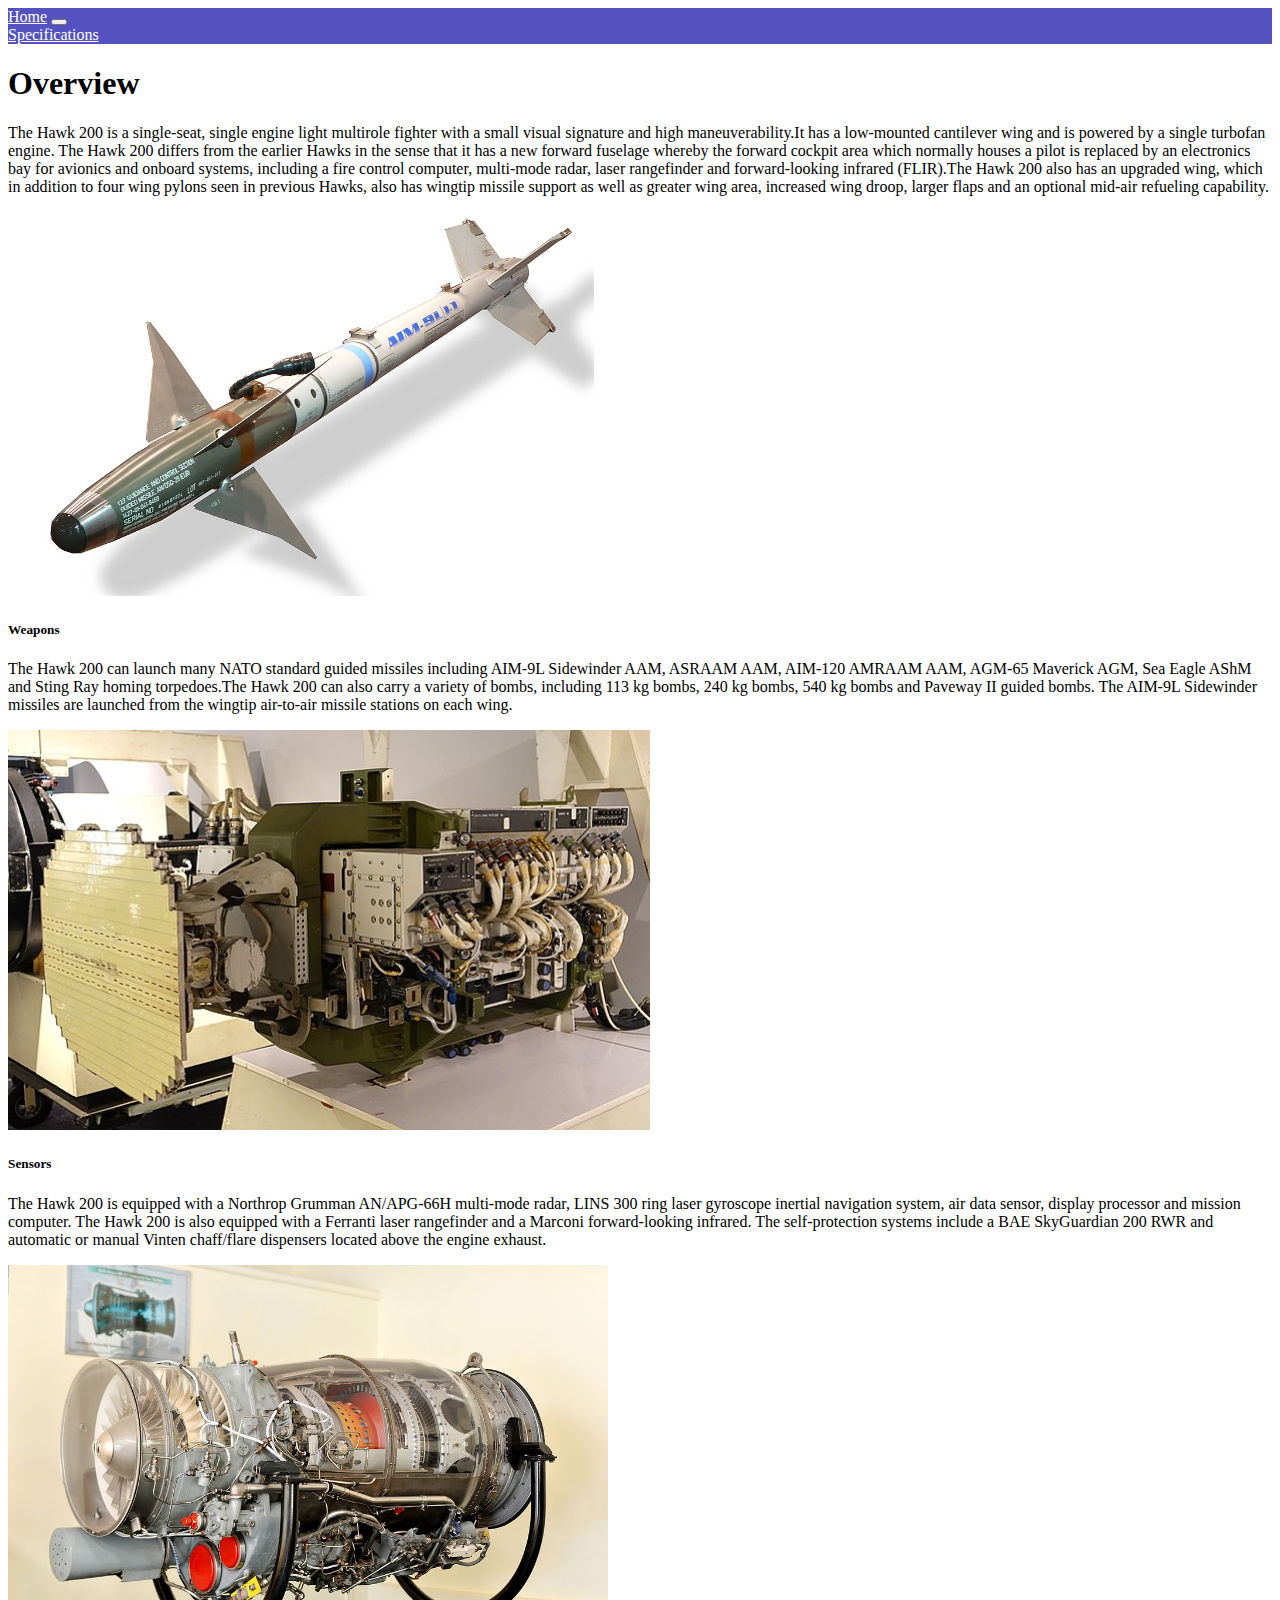
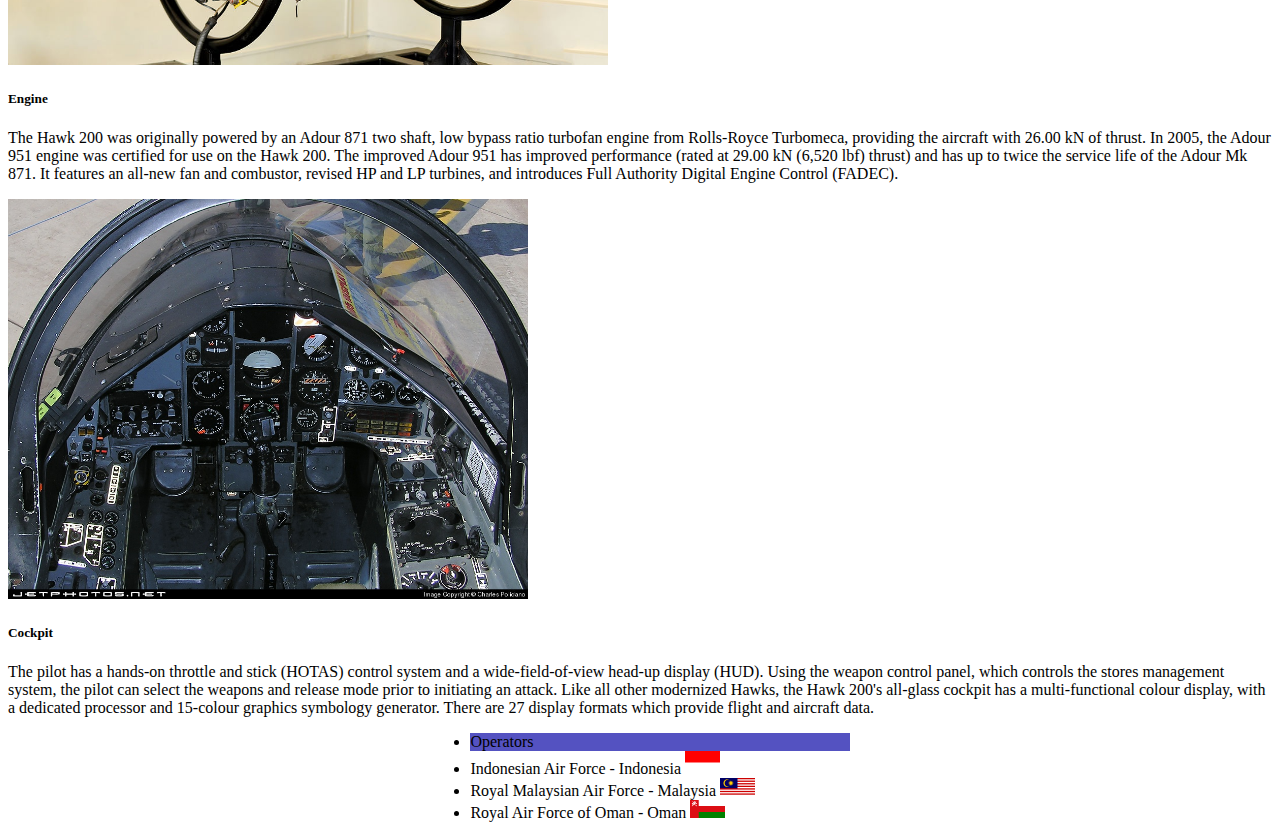
<file: design.html>
<!DOCTYPE html>
<html lang="en">
  <head>
    <meta charset="UTF-8" />
    <meta http-equiv="X-UA-Compatible" content="IE=edge" />
    <meta name="viewport" content="width=device-width, initial-scale=1.0" />
    <title>British Aerospace Hawk 200</title>
    <link
      href="https://cdn.jsdelivr.net/npm/bootstrap@5.1.3/dist/css/bootstrap.min.css"
      rel="stylesheet"
      integrity="sha384-1BmE4kWBq78iYhFldvKuhfTAU6auU8tT94WrHftjDbrCEXSU1oBoqyl2QvZ6jIW3"
      crossorigin="anonymous"
    />
    <link rel="preconnect" href="https://fonts.googleapis.com">
<link rel="preconnect" href="https://fonts.gstatic.com" crossorigin>
<link href="https://fonts.googleapis.com/css2?family=Shizuru&display=swap" rel="stylesheet">
    <link rel="stylesheet" href="style.css" />
  </head>

  <body>
    <nav class="navbar navbar-expand-lg navbar-light">
      <div class="container-fluid">
        <a class="navbar-brand" href="index.html">Home</a>
        <button
          class="navbar-toggler"
          type="button"
          data-bs-toggle="collapse"
          data-bs-target="#navbarNavAltMarkup"
          aria-controls="navbarNavAltMarkup"
          aria-expanded="false"
          aria-label="Toggle navigation"
        >
          <span class="navbar-toggler-icon"></span>
        </button>
        <div class="collapse navbar-collapse" id="navbarNavAltMarkup">
          <div class="navbar-nav">
            <a class="nav-link" href="specification.html">Specifications</a>
          </div>
        </div>
      </div>
    </nav>
    <main class="container">
      <h1 class="text-center my-5 overview">Overview</h1>
      <div class="card shadow">
        <div class="card-body">
          The Hawk 200 is a single-seat, single engine light multirole fighter
          with a small visual signature and high maneuverability.It has a
          low-mounted cantilever wing and is powered by a single turbofan
          engine. The Hawk 200 differs from the earlier Hawks in the sense that
          it has a new forward fuselage whereby the forward cockpit area which
          normally houses a pilot is replaced by an electronics bay for avionics
          and onboard systems, including a fire control computer, multi-mode
          radar, laser rangefinder and forward-looking infrared (FLIR).The Hawk
          200 also has an upgraded wing, which in addition to four wing pylons
          seen in previous Hawks, also has wingtip missile support as well as
          greater wing area, increased wing droop, larger flaps and an optional
          mid-air refueling capability.
        </div>
      </div>
      <div class="row g-3 my-5">
        <div class="col-lg-6 col-md-12">
          <div class="card shadow" >
            <img class="img-card"src="img/AIM_9L_Sidewinder.jpg" class="card-img-top" alt="..." />
            <div class="card-body">
              <h5 class="card-title">Weapons</h5>
              <p class="card-text">
                The Hawk 200 can launch many NATO standard guided missiles including AIM-9L Sidewinder AAM, ASRAAM AAM, AIM-120 AMRAAM AAM, AGM-65 Maverick AGM, Sea Eagle AShM and Sting Ray homing torpedoes.The Hawk 200 can also carry a variety of bombs, including 113 kg bombs, 240 kg bombs, 540 kg bombs and Paveway II guided bombs. The AIM-9L Sidewinder missiles are launched from the wingtip air-to-air missile stations on each wing.
              </p>
            </div>
          </div>
        </div>
        <div class="col-lg-6 col-md-12">
          <div class="card shadow" >
            <img class="img-card" class="img-card" src="img/AN-APG-66.jpg" class="card-img-top" alt="..." />
            <div class="card-body">
              <h5 class="card-title">Sensors</h5>
              <p class="card-text">
                The Hawk 200 is equipped with a Northrop Grumman AN/APG-66H multi-mode radar, LINS 300 ring laser gyroscope inertial navigation system, air data sensor, display processor and mission computer. The Hawk 200 is also equipped with a Ferranti laser rangefinder and a Marconi forward-looking infrared. The self-protection systems include a BAE SkyGuardian 200 RWR and automatic or manual Vinten chaff/flare dispensers located above the engine exhaust.
              </p>
            </div>
          </div>
        </div>
        <div class="col-lg-6 col-md-12">
          <div class="card shadow" >
            <img class="img-card" src="img/Adour_Mk_811.jpg" class="card-img-top" alt="..." />
            <div class="card-body">
              <h5 class="card-title">Engine</h5>
              <p class="card-text">
                The Hawk 200 was originally powered by an Adour 871 two shaft, low bypass ratio turbofan engine from Rolls-Royce Turbomeca, providing the aircraft with 26.00 kN of thrust. In 2005, the Adour 951 engine was certified for use on the Hawk 200. The improved Adour 951 has improved performance (rated at 29.00 kN (6,520 lbf) thrust) and has up to twice the service life of the Adour Mk 871. It features an all-new fan and combustor, revised HP and LP turbines, and introduces Full Authority Digital Engine Control (FADEC).
              </p>
            </div>
          </div>
        </div>
        <div class="col-lg-6 col-md-12">
          <div class="card shadow" >
            <img class="img-card" src="img/Cockpit.jpg" class="card-img-top" alt="..." />
            <div class="card-body">
              <h5 class="card-title">Cockpit</h5>
              <p class="card-text">
                The pilot has a hands-on throttle and stick (HOTAS) control system and a wide-field-of-view head-up display (HUD). Using the weapon control panel, which controls the stores management system, the pilot can select the weapons and release mode prior to initiating an attack.
                Like all other modernized Hawks, the Hawk 200's all-glass cockpit has a multi-functional colour display, with a dedicated processor and 15-colour graphics symbology generator. There are 27 display formats which provide flight and aircraft data. 
              </p>
            </div>
          </div>
        </div>
      </div>
      <ul class="shadow list-group my-5">
        <li class="list-group-item active" aria-current="true">Operators</li>
        <li class="list-group-item">Indonesian Air Force - Indonesia <img src="img/Indonesia-flag.png" alt=""></li>
        <li class="list-group-item">Royal Malaysian Air Force - Malaysia <img src="img/Malaysia-flag.png" alt=""></li>
        <li class="list-group-item">Royal Air Force of Oman - Oman <img src="img/Oman-flag.png"></li>
      </ul>
    </main>

    <script
      src="https://cdn.jsdelivr.net/npm/bootstrap@5.1.3/dist/js/bootstrap.bundle.min.js"
      integrity="sha384-ka7Sk0Gln4gmtz2MlQnikT1wXgYsOg+OMhuP+IlRH9sENBO0LRn5q+8nbTov4+1p"
      crossorigin="anonymous"
    ></script>
  </body>
</html>
</file>
<file: style.css>
.carousel-inner {
  height: 100vh;
  margin: 0px 0px 0px 0px;
}

.containerHP{
  display: grid;
  position: absolute;
  top:0;
  padding: 0px 0px 0px 20px;
}

#HomePageName{
  font-family: 'Black Ops One', cursive;
  font-size: 80px;
}

.carousel-control .icon-prev, .carousel-control .icon-next {
  color: black !important;
}

#button{
  margin: 0px 0px 0px 0px;
}

/* design page style */
.img-card{
    height: 400px;
    object-fit: contain;
}

.navbar{
    background-color: #5452C1;
}

.navbar-light .navbar-nav .nav-link, .navbar-light .navbar-brand {
    color: white;
}

.overview {
    font-family: 'Black Ops One', cursive;
}

.list-group{
  width: 30%;
  margin: auto;
}

.list-group-item.active {
  background-color: #5452C1;
  border-color: #5452C1;
}

/* ----specification page style------ */
.speci-h1{
  text-align: center;
  color: red;
}

.speci-img  img{
  width: 200px;
  height: 250px;
  margin-bottom: 30px;
}

.banner-specification {  background-size: cover;
  background-position: center;
  padding: 150px 0;
}

.banner-specification h1 {
  margin: 0;
  color: white;
  text-shadow: 1px 1px 3px rgba(0,0,0,0.5);
  font-size: 32px;
  font-weight: bold;
}

.banner-specification p {
  font-size: 20px;
  color: white;
  opacity: .7;
  text-shadow: 1px 1px 3px rgba(0,0,0,0.5);
}

/* ---------footer section----------------- */

.social-links{
  text-align: center;
}

.social-links .fa{
  height: 40px;
  width: 40px;
  font-size: 20px;
  border-radius: 10px;
  line-height: 40px;
  border: 1px solid #960014;
  margin: 40px 5px 0;
  color: #91091b;
  cursor: pointer;
  transition: 0.5s;
}

.social-links .fa:hover{
  background: #960014;
  color: #fff;
  transform: translateY(-7px);
}

.social-links p{
  font-size: 12px;
  margin-top: 20px;
}

@media screen and (max-width: 1000px) {
  #HomePageName {
    font-size: 50px;
  }

  #button{
    font-size: 30px;
  }
}

@media screen and (max-width: 500px) {
  #HomePageName {
    font-size: 30px;
  }
}
</file>
